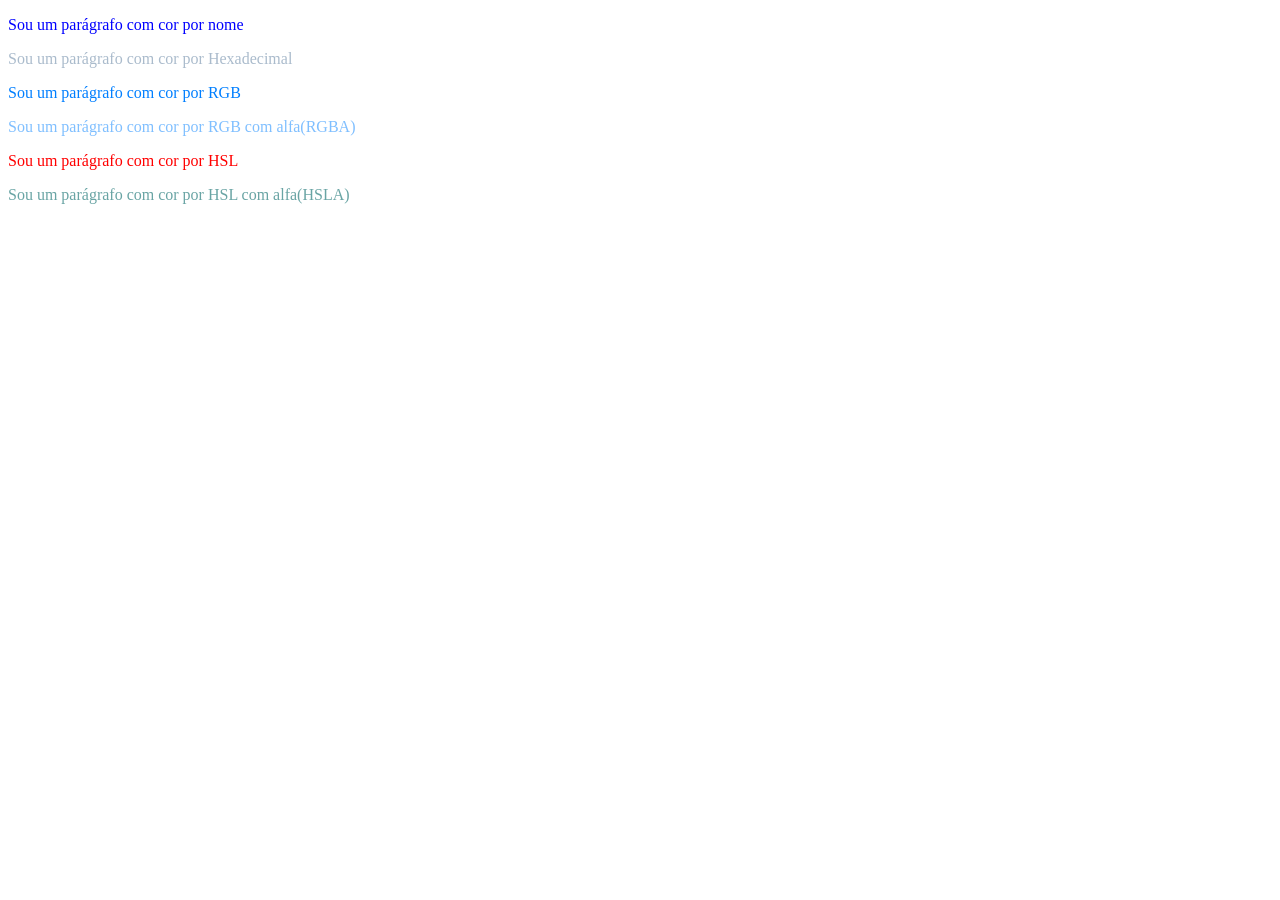
<file: color/index.html>
<!DOCTYPE html>
<html lang="pt-br">
<head>
    <meta charset="UTF-8">
    <title>Cores</title>
    <link rel="stylesheet" href="coresparatexto.css">
</head>
<body>

    <p id="p1">Sou um parágrafo com cor por nome</p>
    <p id="p2">Sou um parágrafo com cor por Hexadecimal </p>
    <p id="p3">Sou um parágrafo com cor por RGB</p>
    <p id="p4">Sou um parágrafo com cor por RGB com alfa(RGBA)</p>
    <p id="p5">Sou um parágrafo com cor por HSL</p>
    <p id="p6">Sou um parágrafo com cor por HSL com alfa(HSLA)</p>

</body>
</html>
</file>
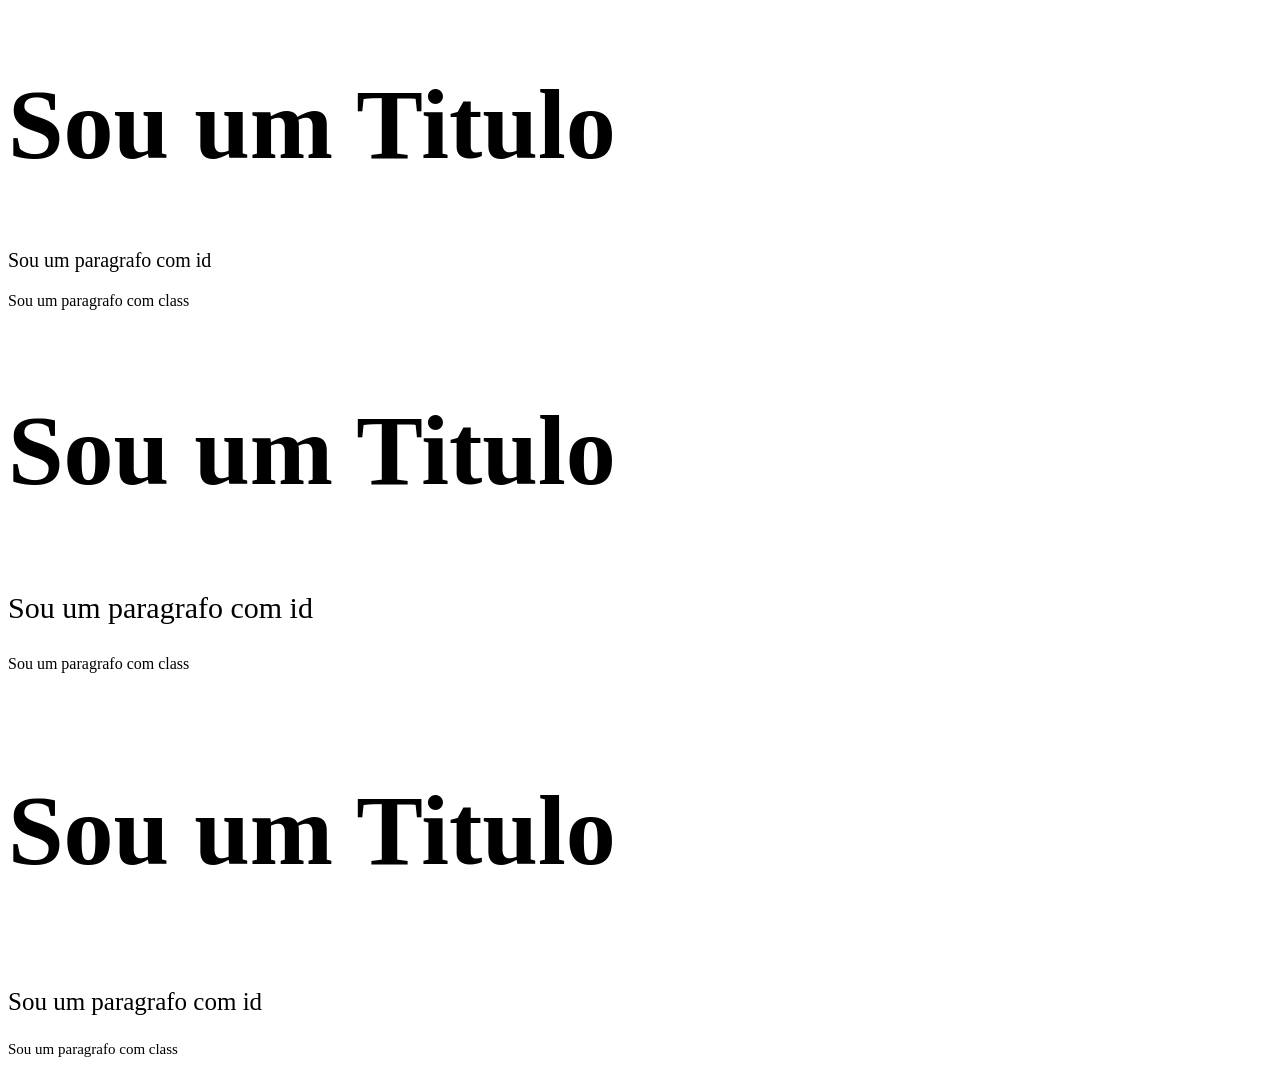
<file: estruturabasica/index.html>
<!DOCTYPE html>
<html lang="pt-br">
<head>
    <meta charset="UTF-8">
    <title>Exemplo</title>


    <link rel="stylesheet" href="estruturabasica.css">
    <!-- acima esta o codigo que ligara o arquivo de exemplo ao css externo
     como o arquivo e um arquivo html
     deve-se usar a tag link dentro de head com os atributos
     rel com valor stylesheet e
     href com o valor da origem do arquivo que esta o css
     ou seja, o css que vem de fora
     repare no caminho do arquivo, ambos estao no mesmo nivel da pasta -->



     <!-- tambem e possivel usar css dentro de um arquivo ja existente
      o nome desse tipo de css e chamado de "css interno"
      o css interno tem prioridade sobre o css externo
      para usar este tipo de css no arquivo de exemplo atual que e um arquivo html
      usa-se dentro da tag head, a tag style 
    -->

    <style>
        h2{
           font-size: 100px;
        }

        #par2{
           font-size: 30px;
        }

        .claspar2{
           font-size: 15px;
        }
        /*
          nao esqueca de verificar o css inline no html abaixo!
        */
    </style>
</head>
    <body>
        <h1> Sou um Titulo</h1>
        <p id="par1">Sou um paragrafo com id</p>
        <p class="clapar">Sou um paragrafo com class</p>

        <h2> Sou um Titulo</h2>
        <p id="par2">Sou um paragrafo com id</p>
        <p class="clapa2">Sou um paragrafo com class</p>


        <!-- por fim, o css inline
         o css inline tem prioridade sobre o css interno
         o css inline diferente do css externo e interno
         ele ja trabalhar diretamente com o elemento
         no arquivo html que esta sendo usado como exemplo
         bastar passar o atributo style e seus respectivos comandos apos como valor
         seguir os exemplos abaixo
         -->
        <h3 style="font-size: 100px;"> Sou um Titulo</h3>
        <p style="font-size: 25px;">Sou um paragrafo com id</p>
        <p style="font-size: 15px;">Sou um paragrafo com class</p>
    </body>
</html>
</file>
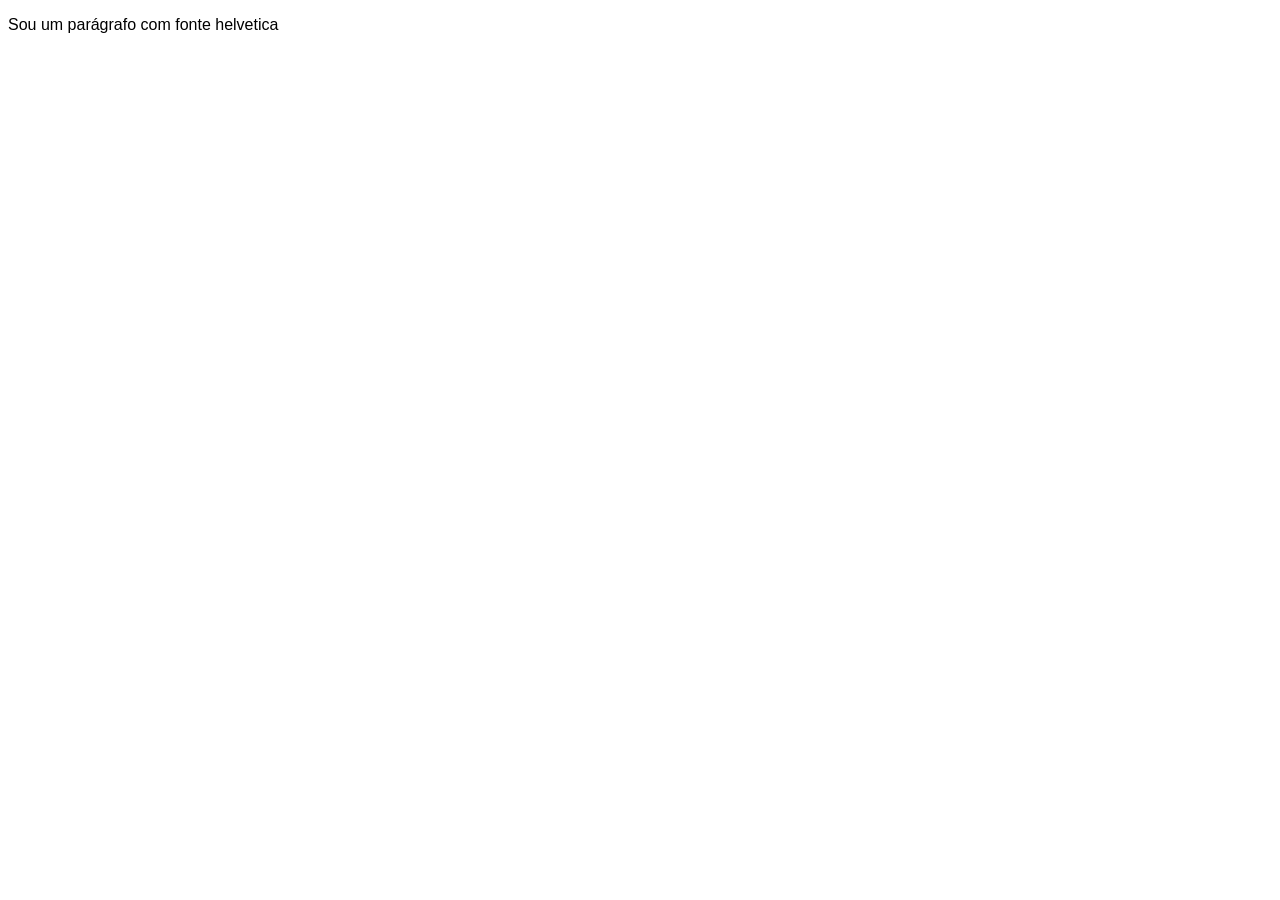
<file: fontfamily/index.html>
<!DOCTYPE html>
<html lang="pt-br">
<head>
    <meta charset="UTF-8">
    <title>Fonte</title>
    <link rel="stylesheet" href="fontes.css">
</head>
<body>
    <p>Sou um parágrafo com fonte helvetica</p>
</body>
</html>
</file>
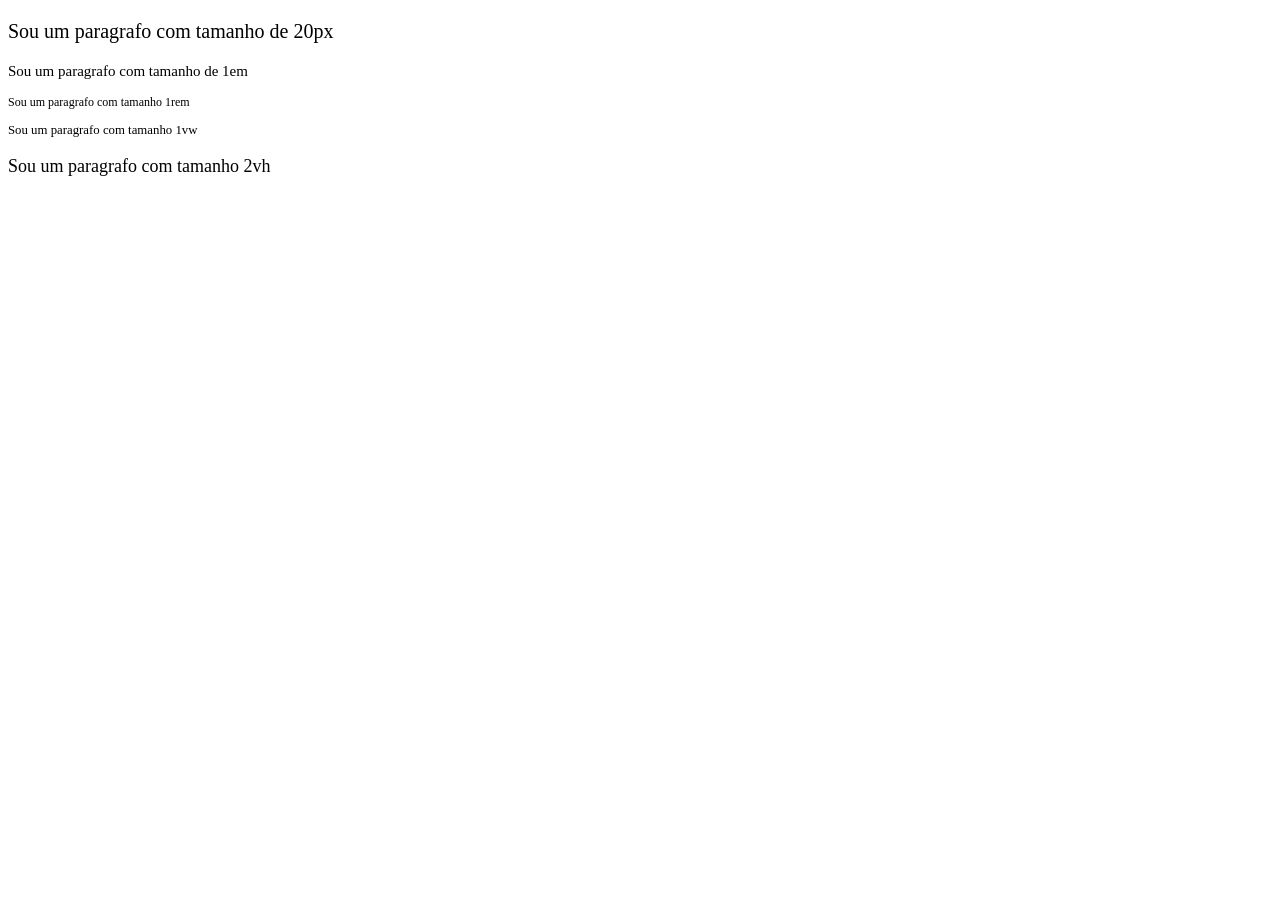
<file: fontsize/index.html>
<!DOCTYPE html>
<html lang="en">
<head>
    <meta charset="UTF-8">
    <link rel="stylesheet" href="tamanhofontes.css">
    <link rel="stylesheet" href="tamanhofontes2.css">
    <title>Tamanho de textos</title>
</head>
<body>
    <p id="p1">Sou um paragrafo com tamanho de 20px </p>
    <div id="div1">
        <p id="p2">Sou um paragrafo com tamanho de 1em</p>
    </div>
    <p>Sou um paragrafo com tamanho 1rem</p>
    <p id="p3">Sou um paragrafo com tamanho 1vw</p>
    <p id="p4">Sou um paragrafo com tamanho 2vh</p>
</body>
</html>
</file>
<file: color/coresparatexto.css>
#p1{
    color: blue;
}

/* O comando acima altera a cor do texto para blue
é possivel usar outros nomes como red e green
mas tbm é possivel usar outras unidades de medidas de cores
seguir os exemplos abaixo */

#p2{
    color: #aabbcc;
    /*cor em hexadecimal onde
    aa representa a intensidade do vermelho 
    bb representa a intensidade do verde e 
    cc representa a intensidade do azul
    sendo o valor minimo 00 e o valor maximo ff que em hexadecimal é 255 */
}

#p3{
    color: rgb(000,127,255);
    /*cor em rgb onde
    000 representa a intensidade do vermelho
    127 representa a intendidade do verde
    255 representa a intensidade do azul
    o valor minimo é 000 e o maximo é 255
    */
}

#p4{
    color: rgba(000,127,255,0.5);
    /*cor em rgba
    similar a rgb porem adicionar um canal a mais, o alfa
    o alfa define a transparencia da cor onde
    o valor minimo é 0 e o maximo é 1 */
}

#p5{
    color:hsl(0,100%,50%);
    /*cor em hsl onde
    0 representa o grau do circulo de cores(circulo cromatico)
    100% representa a saturação da cor, onde o minimo é 0% e o maximo 100%
    50% representa o brilho, onde o minimo é 0% e o maximo é 100% 
    */
}

#p6{
    color:hsla(180,50%,33%,0.7);
    /*similar a hsl mas adicionar o canal alfa igual em rgba*/
}
</file>
<file: estruturabasica/estruturabasica.css>
/* por fim, o codigo da estrutura basica abaixo sem comentarios */
h1{
    font-size: 100px;
}

#par1{
    font-size: 20px;
}

 .claspar{
     font-size: 10px;
}

/* verifique se o arquivo esta ligado ao conteudo desejado
   Nesse exemplo, o arquivo utilizado e um arquivo html 
   entao verifique se no html esta fazendo ligacao com o "css externo"
   ou melhor, o css que vem de fora 
   que no caso e esse arquivo com o codigo */

/*
  verifique tambem o css interno e inline no arquivo de exemplo
  que no caso e o index.html
*/
</file>
<file: fontfamily/fontes.css>
p{
    font-family: helvetica;
    /* propriedade font-family
    Ela é responsavel por mudar a fonte do texto
    no exemplo acima, os textos dos elementos p teram sua fonte mudada para helvetica
    existem inumeras fontes para texto, helvetica apenas esta sendo usada como exemplo */
}
</file>
<file: fontsize/tamanhofontes.css>
#p1{
    font-size: 20px;
    /*propriedade font-size
    ela é responsavel por mudar o tamanho dos textos
    no exemplo acima, o texto sera mudado para 20 pixels por conta da unidade de medida px
    existem outras unidades de medidas alem de px, seguir os exemplos abaixo
    */
}

#div1{
    font-size: 15px;
}

#p2{
    font-size: 1em;
    /*a unidade de medida "em" depende do elemento "pai" 
    no exemplo, acima o elemento com id="p2" esta contido pelo elemento que tem o id="div1" no html, ou seja, seu pai
    e com isso, a unidade de medida "em" assume o valor do font-size do pai, que é 15px
    entao 1em = 15px em nosso exemplo
    é possivel passar outros numeros alem de 1 em 'em' por exemplo:
    2em, ocorreria uma multiplicação como:
    2em = 2 x 15px = 30px
    */
}
</file>
<file: fontsize/tamanhofontes2.css>
html {
    font-size: 12px;
}

p{
    font-size: 1rem;
    /*a unidade de medida rem em font-size é parecido com 'em'
    mas ela depende do elemento raiz, ou seja, em nosso exemplo, do elemento html
    como html tem a propriedade font-size: 12px logo 1rem sera 12px tbm
    assim como em, se passado outro numero alem de 1, ocorrera uma multiplicação como:
    3rem = 3 x 12px = 36px;*/
}

#p3{
    font-size: 1vw;
    /* A unidade de medida vw em font-size se refere a largura do viewport, ou, a area visivel da janela
    logo 1vw se refere a 1% da largura do viewport 
    é possivel usar outros numeros alem de 1 em vw como 2, 2vw que seria 2% da largura do viewport*/
}

#p4{
     font-size: 2vh;
    /* A unidade de medida vh, similar a vw porem trabalahar com a altura do viewport, ou, a area visivel da janela
    logo 2vh se refere a 2% da altura do viewport 
    é possivel usar outros numeros alem de 2 em vh como 1, 1vh que seria 1% da altura do viewport*/
}
</file>
